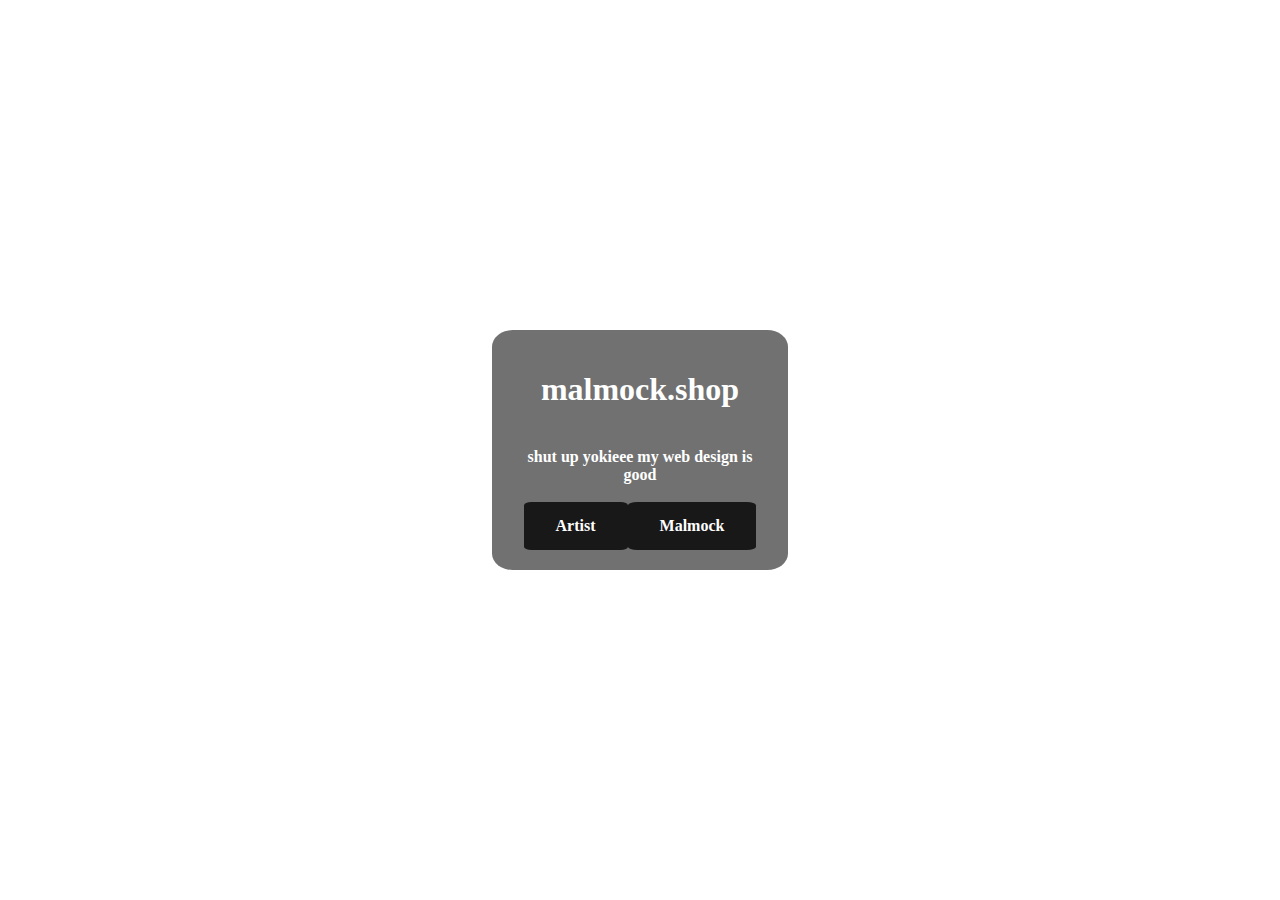
<file: index.html>
<!DOCTYPE html>
<html lang="en">
<head>
    <title>malmock.shop</title>
    <meta http-equiv="Content-Type" content="text/html; charset=UTF-8">
    <link href="https://fonts.cdnfonts.com/css/thegoodmonolith" rel="stylesheet">
<style>
    
        body {
            cursor:grab;
            background-image: url("https://cdn.nest.rip/uploads/2cefe3e8-9176-4554-800d-922392a15c03.png");
            background-size: 100%;
            background-repeat: no-repeat;
            font-family: 'thegoodmonolith', thegoodmonolith!important;

            
        }

        bg-text {
          background-color: rgb(0, 0, 0); /* Fallback color */
          background-color: rgba(0, 0, 0, 0.555); /* Black w/opacity/see-through */
          color: white;
          font-weight: bold;
          border: px solid #f1f1f1;
          position: absolute;
          top: 50%;
          left: 50%;
          border-radius: 7%;
          transform: translate(-50%, -50%);
          z-index: 2;
          width: 20%;
          padding: 20px;
          text-align: center;
        }

        bg-text:active {
          background-color: rgb(0, 0, 0); /* Fallback color */
          background-color: rgba(0, 0, 0, 0.755); /* Black w/opacity/see-through */
          color: white;
          font-weight: bold;
          position: absolute;
          top: 50%;
          left: 50%;
          border-radius: 7%;
          transform: translate(-50%, -50%);
          z-index: 2;
          width: 20%;
          padding: 20px;
          text-align: center;
          cursor: grabbing;
        }
        button {
            background-color: #000000c9; /* Green */
            border: none;
            color: rgb(255, 255, 255);
            padding: 15px 32px;
            text-align: center;
            text-decoration: none;
            display: inline-block;
            font-size: 16px;
            font-weight: bold;
            font-family: thegoodmonolith;
            border-radius: 7%;
            cursor:grab
        }
        button:hover {
            background-color: #292929fb; /* Green */
            border: none;
            color: rgb(255, 255, 255);
            padding: 15px 32px;
            text-align: center;
            text-decoration: none;
            display: inline-block;
            font-size: 16px;
            font-weight: bold;
            font-family: thegoodmonolith;
            border-radius: 7%;
            cursor:grab
        }
        button:active {
            background-color: #000000c9; /* Green */
            border: none;
            color: rgb(255, 255, 255);
            padding: 15px 32px;
            text-align: center;
            text-decoration: none;
            display: inline-block;
            font-size: 16px;
            font-weight: bold;
            font-family: thegoodmonolith;
            border-radius: 7%;
            cursor:grabbing
        }  
        
</style>
</head>
    <bg-text><h1>malmock.shop</h1><br>shut up yokieee my web design is good<br><br><button onclick="location.href = '/artist';" type="button">Artist</button><button onclick="location.href = '/malmock';" type="button">Malmock</button></bg-text>
</file>
